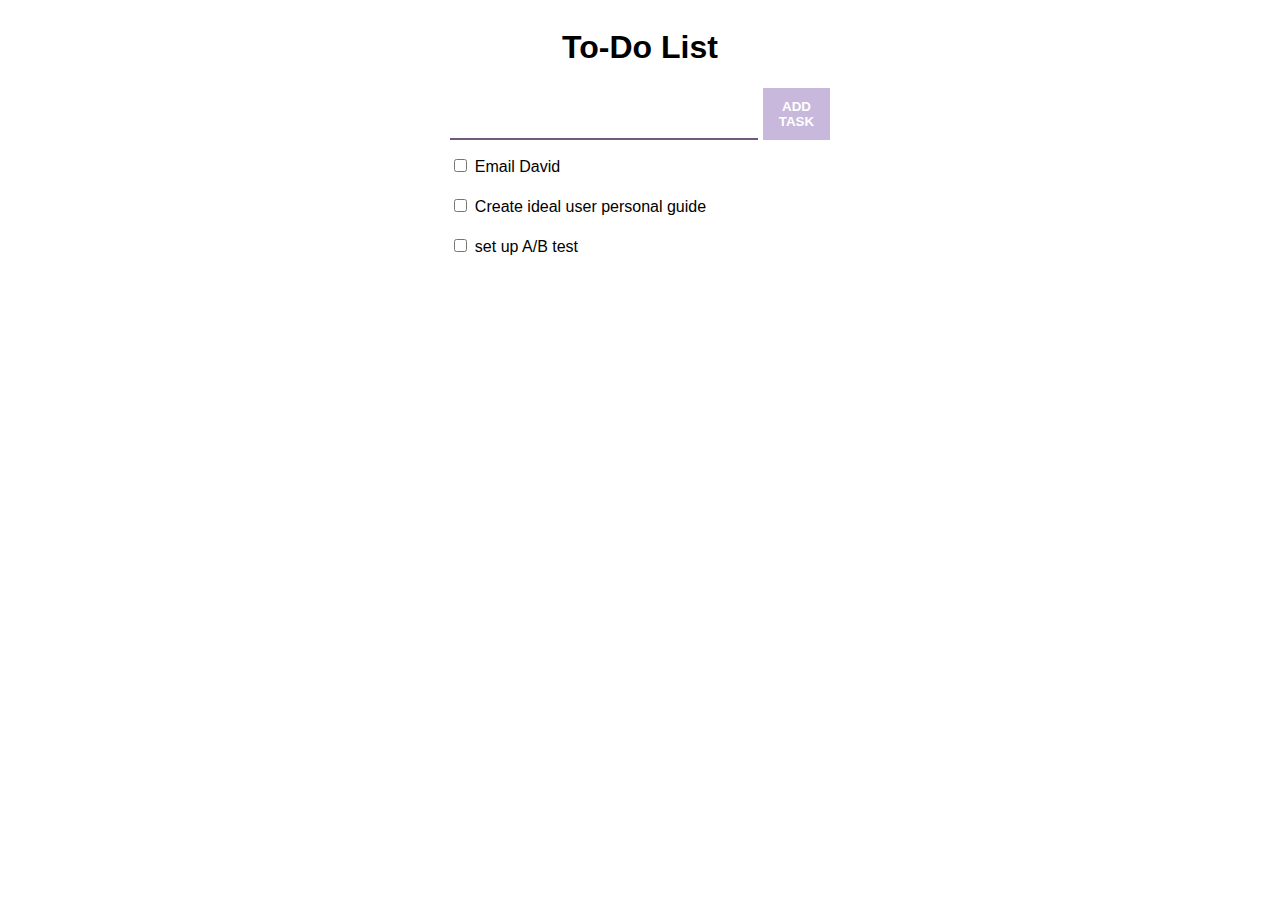
<file: NOlocalStorage/index.html>
<!DOCTYPE html>
<html lang="en">
<head>
    <meta charset="UTF-8">
    <meta name="viewport" content="width=device-width, initial-scale=1.0">
    <link rel="stylesheet" type="text/css" href="styles.css">
    <title>To-Do List</title>
</head>
<body>    
<div class="container">
        <header>
            <h1>To-Do List</h1>
        </header>
        <div class="form-style">
            <input type="text" id="input-task" class="text-form">
            <button class="btn-form" id="add-task-button"><span>ADD TASK</span></button>
        </div>
        <div class="flex-list">
            <ul id="task-list">
                <li>
                    <input type="checkbox">
                    <span class="task">Email David</span>
                    <button class="delete-btn"></button>
                </li>
                <li>
                    <input type="checkbox">
                    <span class="task">Create ideal user personal guide</span>
                    <button class="delete-btn"></button>
                </li>
                <li>
                    <input type="checkbox">
                    <span class="task">set up A/B test</span>
                    <button class="delete-btn"></button>
                </li>
            </ul>
        </div>
    </div>
    </body>
</html>
</file>
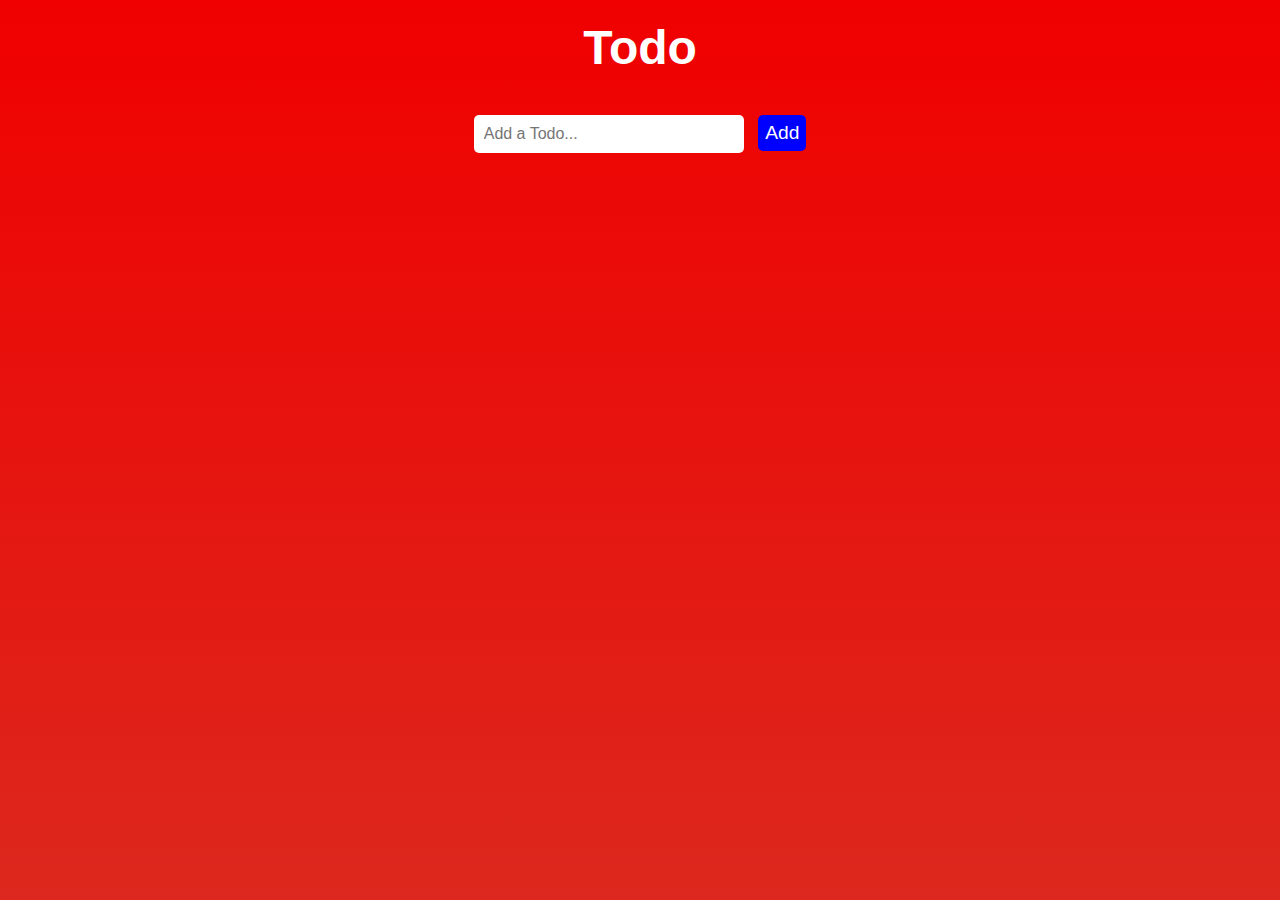
<file: withLocalStorage/index.html>
<!DOCTYPE html>
<html lang="en">
<head>
    <meta charset="UTF-8">
    <meta name="viewport" content="width=device-width, initial-scale=1.0">
    <link rel="stylesheet" type="text/css" href="styles.css">
    <title>To-Do List</title>
</head>
<body>

<div class="container">
    <h1>Todo</h1>

    <form class="todo-form">
        <input type="text" id=input-task class="todo-input" placeholder="Add a Todo...">
        <button type="submit" id="add-task-button" class="add-button">Add</button>
    </form>

    <ul id="task-list">
        
    </ul>
</div>

<script type="text/javascript" src="scripts.js"></script>
</body>
</html>
</file>
<file: NOlocalStorage/styles.css>
.container{
    width: 50%;
    display: flex;
    flex-direction: column;
    align-items: center;
    margin: auto;
    font-family: 'Roboto', sans-serif;
}

.form-style{
    width: 60%;
    display: flex;
    flex-wrap: nowrap;
    justify-content: space-between;
}

.text-form{
    width: -webkit-fill-available;
    border-top: 0;
    border-left: 0;
    border-right: 0;
    border-bottom: 2px solid #725a7e;
    margin-right: 5px;
}

.btn-form{
    background-color: #c8b8db;
    border: 1px solid #c8b8db;
    padding: 10px;
    width: 20%;
    color: #fff;
    font-weight: 900;
}

.delete-btn{
    background-image: url(https://upload.wikimedia.org/wikipedia/commons/c/cc/Cross_red_circle.svg);
    width: 25px;
    height: 25px;
    background-repeat: no-repeat;
    background-size: contain;
    border: 0px;
    background-color: #fff;
    float: right;
}

ul{
    list-style: none;
    padding: 0;
}
li{
    margin-bottom: 20px;
}

.flex-list{
    width: 60%;
}
</file>
<file: withLocalStorage/styles.css>
/* common styles */
* {
    padding: 0;
    margin: 0;
}

body {
    width: 100vw;
    min-height: 100vh;
    display: flex;
    justify-content: center;
    background: linear-gradient(#F00000, #DC281E);
    font-family: sans-serif;
}

button:hover {
    cursor: pointer;
    background-color: #73E831;
}

ul {
    list-style-type: none; /* get rid of bullet points on side of list items */
}

/* common style ends */

/* container */
.container {
    min-width: 700px;
    display: flex;
    flex-direction: column;
    align-items: center;
    padding: 20px;
}

h1 {
    color: #fff;
    font-size: 3rem;
}

/* todo-form */

.todo-form {
    margin: 40px 0px;
}

.todo-input {
    width: 250px;
    border: none;
    outline: none;
    border-radius: 5px;
    padding: 10px;
    margin-right: 10px;
    font-size: 1rem;
}

.add-button {
    background-color: #0000ff;
    color: #fff;
    border: none;
    outline: none;
    border-radius: 5px;
    padding: 7px;
    font-size: 1.2rem;
}

/* todo-form style ends */

/* todo-items */
#task-list {
    min-width: 350px;
}

/* each li with class="item" */
.item {
    background-color: #fff;
    padding: 10px;
    font-size: 1.1rem;
}

.item:first-child {
    border-top-left-radius: 7px;
    border-top-right-radius: 7px;
}

.item:last-child {
    border-bottom-left-radius: 7px;
    border-bottom-right-radius: 7px;
}

/* item style end */

.checkbox {
    margin-right: 10px;
}

.delete-btn {
    float: right;
    background-color: #dc143c;
    border: none;
    outline: none;
    border-radius: 7px;
    padding: 2px 5px;
    margin-left: 10px;
    font-size: 1.1rem;
    font-weight: 550;
}

/* applied when the todo item is checked */
.checked {
    text-decoration: line-through;
}

/* todo-items style ends */

/* container style ends */
</file>
